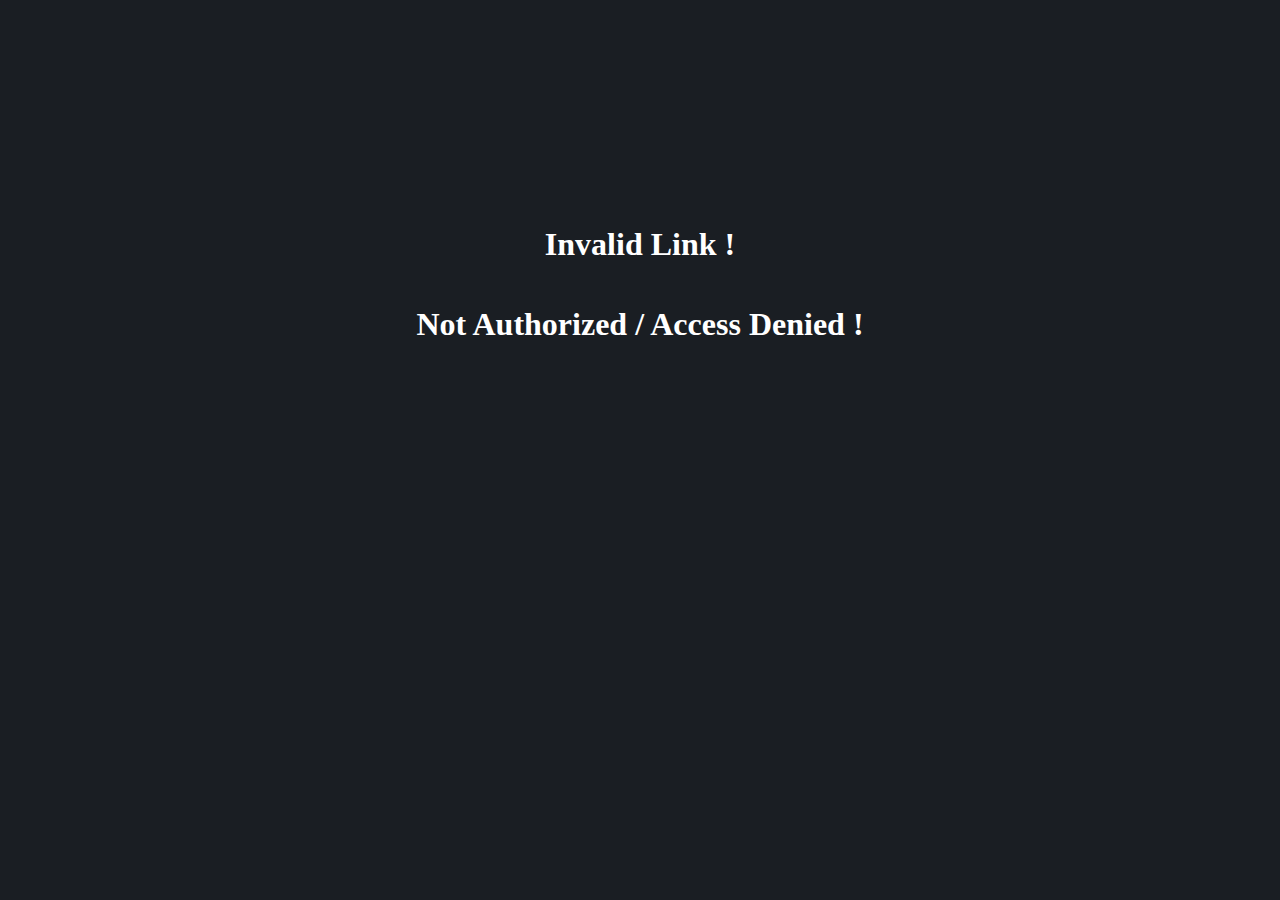
<file: nAuth.html>
<html>

<head>
    <link rel="stylesheet" href="styles/home/success.css" .css">
    <title>
        Not Authorized
    </title>
</head>

<body>
    <div class="bubbles">
        <div class="bubble"></div>
        <div class="bubble"></div>
        <div class="bubble"></div>
        <div class="bubble"></div>
        <div class="bubble"></div>
        <div class="bubble"></div>
        <div class="bubble"></div>
        <div class="bubble"></div>
        <div class="bubble"></div>
        <div class="bubble"></div>
        <div class="bubble"></div>
        <div class="bubble"></div>
        <div class="bubble"></div>
        <div class="bubble"></div>
        <div class="bubble"></div>
        <div class="bubble"></div>
        <div class="bubble"></div>
        <div class="bubble"></div>
        <div class="bubble"></div>
        <div class="bubble"></div>
        <div class="bubble"></div>
        <div class="bubble"></div>
        <div class="bubble"></div>
        <div class="bubble"></div>
        <div class="bubble"></div>
        <div class="bubble"></div>
        <div class="bubble"></div>
        <div class="bubble"></div>
        <div class="bubble"></div>
        <div class="bubble"></div>
        <div class="message">
            <h1>Invalid Link ! </h1>
            <h1>Not Authorized / Access Denied !</h1>
        </div>
        <div class="bubble"></div>
        <div class="bubble"></div>
        <div class="bubble"></div>
        <div class="bubble"></div>
        <div class="bubble"></div>
        <div class="bubble"></div>
        <div class="bubble"></div>
        <div class="bubble"></div>
        <div class="bubble"></div>
        <div class="bubble"></div>
        <div class="bubble"></div>
        <div class="bubble"></div>
        <div class="bubble"></div>
        <div class="bubble"></div>
        <div class="bubble"></div>
        <div class="bubble"></div>
        <div class="bubble"></div>
        <div class="bubble"></div>
        <div class="bubble"></div>
        <div class="bubble"></div>
    </div>

</body>

</html>
</file>
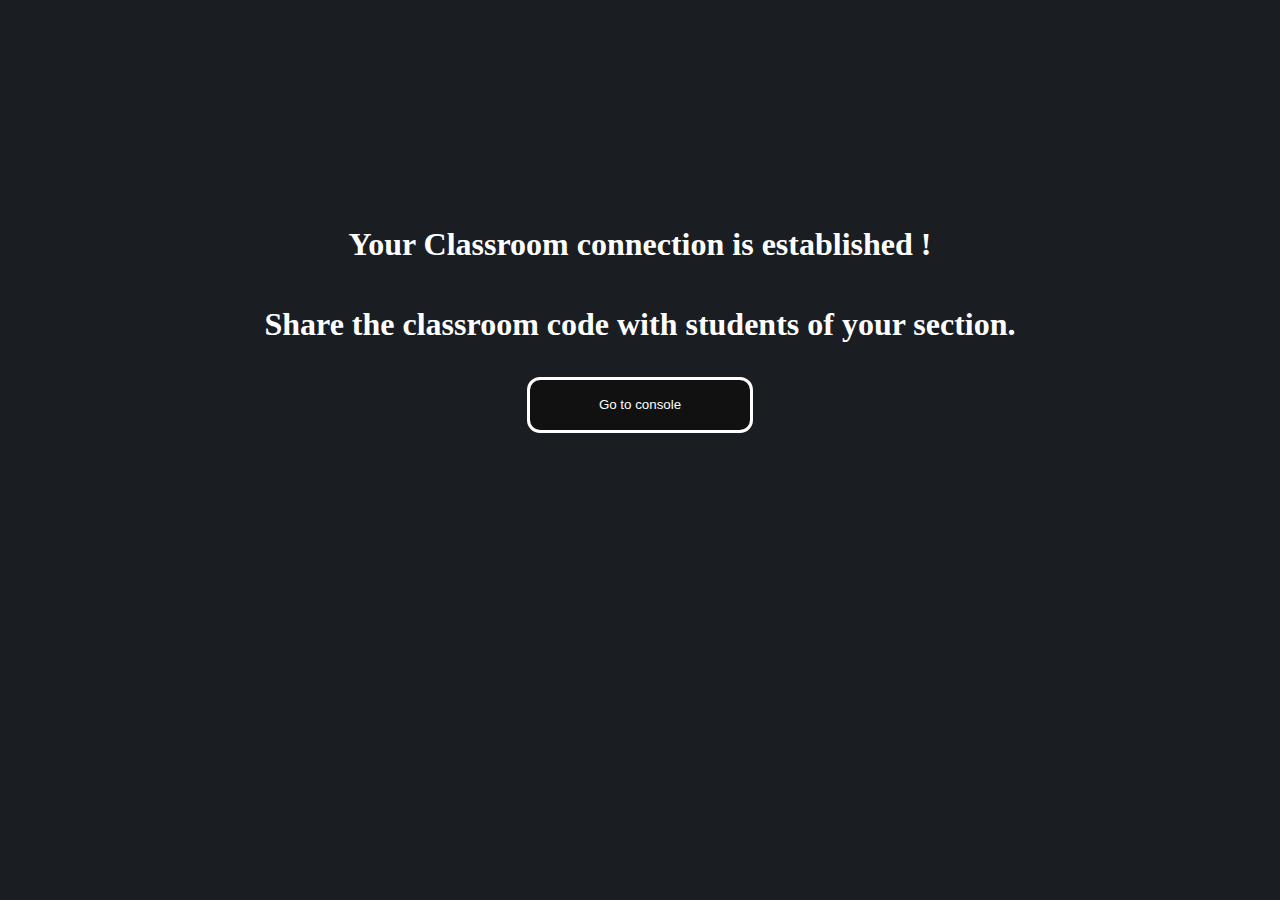
<file: success.html>
<html>

<head>
    <link rel="stylesheet" href="styles/home/success.css">
    <link rel="stylesheet" href="styles/home/buttnn.css">
    <title>
        Classroom created
    </title>
</head>

<body>
    <div class="bubbles">
        <div class="bubble"></div>
        <div class="bubble"></div>
        <div class="bubble"></div>
        <div class="bubble"></div>
        <div class="bubble"></div>
        <div class="bubble"></div>
        <div class="bubble"></div>
        <div class="bubble"></div>
        <div class="bubble"></div>
        <div class="bubble"></div>
        <div class="bubble"></div>
        <div class="bubble"></div>
        <div class="bubble"></div>
        <div class="bubble"></div>
        <div class="bubble"></div>
        <div class="bubble"></div>
        <div class="bubble"></div>
        <div class="bubble"></div>
        <div class="bubble"></div>
        <div class="bubble"></div>
        <div class="bubble"></div>
        <div class="bubble"></div>
        <div class="bubble"></div>
        <div class="bubble"></div>
        <div class="bubble"></div>
        <div class="bubble"></div>
        <div class="bubble"></div>
        <div class="bubble"></div>
        <div class="bubble"></div>
        <div class="bubble"></div>
        <div class="message">
            <h1>Your Classroom connection is established ! </h1>
            <h1>Share the classroom code with students of your section.</h1>
            <!-- <button type="button" class="btn btn-outline-dark">Dark</button> -->
            <button class="glow-on-hover" type="submit" id="submitBtn" name= "Create classroom"  onclick="myFunction()">
                Go to console
            </button>


        </div>
        <div class="bubble"></div>
        <div class="bubble"></div>
        <div class="bubble"></div>
        <div class="bubble"></div>
        <div class="bubble"></div>
        <div class="bubble"></div>
        <div class="bubble"></div>
        <div class="bubble"></div>
        <div class="bubble"></div>
        <div class="bubble"></div>
        <div class="bubble"></div>
        <div class="bubble"></div>
        <div class="bubble"></div>
        <div class="bubble"></div>
        <div class="bubble"></div>
        <div class="bubble"></div>
        <div class="bubble"></div>
        <div class="bubble"></div>
        <div class="bubble"></div>
        <div class="bubble"></div>
    </div>

    <script>
        document.getElementById("submitBtn").addEventListener("click", myFunction);  
        function myFunction() {  
          window.location.href="t_console.html";  
        }
    </script>
    


</body>

</html>
</file>
<file: styles/home/success.css>
body{
    background-color: rgb(17, 145, 229);;
}

h1{
    color: white;
}

.message{
    z-index: 3;
    display: flex;
    flex-direction: column;
    justify-content: center;
    align-items: center;
    margin: 16%;
}

body {
    background: #1a1e23;
    margin: 0;
  }
  

  .bubbles {
    position: relative;
    width: 100%;
    height: 100vh;
    overflow: hidden;
  }
  
  .bubble {
    position: absolute;
    left: var(--bubble-left-offset);
    bottom: -75%;
    display: block;
    width: var(--bubble-radius);
    height: var(--bubble-radius);
    border-radius: 50%;
    animation: float-up var(--bubble-float-duration) var(--bubble-float-delay) ease-in infinite;
  }
  .bubble::before {
    position: absolute;
    content: "";
    top: 0;
    left: 0;
    width: 100%;
    height: 100%;
    background: rgba(78, 176, 241, 0.568);
    border-radius: inherit;
    animation: var(--bubble-sway-type) var(--bubble-sway-duration) var(--bubble-sway-delay) ease-in-out alternate infinite;
  }
  .bubble:nth-child(0) {
    --bubble-left-offset: 82vw;
    --bubble-radius: 6vw;
    --bubble-float-duration: 9s;
    --bubble-sway-duration: 6s;
    --bubble-float-delay: 0s;
    --bubble-sway-delay: 3s;
    --bubble-sway-type: sway-left-to-right;
  }
  .bubble:nth-child(1) {
    --bubble-left-offset: 16vw;
    --bubble-radius: 3vw;
    --bubble-float-duration: 8s;
    --bubble-sway-duration: 6s;
    --bubble-float-delay: 2s;
    --bubble-sway-delay: 0s;
    --bubble-sway-type: sway-left-to-right;
  }
  .bubble:nth-child(2) {
    --bubble-left-offset: 94vw;
    --bubble-radius: 2vw;
    --bubble-float-duration: 6s;
    --bubble-sway-duration: 6s;
    --bubble-float-delay: 1s;
    --bubble-sway-delay: 3s;
    --bubble-sway-type: sway-left-to-right;
  }
  .bubble:nth-child(3) {
    --bubble-left-offset: 32vw;
    --bubble-radius: 4vw;
    --bubble-float-duration: 9s;
    --bubble-sway-duration: 6s;
    --bubble-float-delay: 1s;
    --bubble-sway-delay: 0s;
    --bubble-sway-type: sway-left-to-right;
  }
  .bubble:nth-child(4) {
    --bubble-left-offset: 71vw;
    --bubble-radius: 1vw;
    --bubble-float-duration: 10s;
    --bubble-sway-duration: 6s;
    --bubble-float-delay: 4s;
    --bubble-sway-delay: 1s;
    --bubble-sway-type: sway-left-to-right;
  }
  .bubble:nth-child(5) {
    --bubble-left-offset: 54vw;
    --bubble-radius: 5vw;
    --bubble-float-duration: 6s;
    --bubble-sway-duration: 4s;
    --bubble-float-delay: 4s;
    --bubble-sway-delay: 1s;
    --bubble-sway-type: sway-right-to-left;
  }
  .bubble:nth-child(6) {
    --bubble-left-offset: 4vw;
    --bubble-radius: 7vw;
    --bubble-float-duration: 7s;
    --bubble-sway-duration: 5s;
    --bubble-float-delay: 3s;
    --bubble-sway-delay: 3s;
    --bubble-sway-type: sway-right-to-left;
  }
  .bubble:nth-child(7) {
    --bubble-left-offset: 39vw;
    --bubble-radius: 7vw;
    --bubble-float-duration: 9s;
    --bubble-sway-duration: 5s;
    --bubble-float-delay: 2s;
    --bubble-sway-delay: 3s;
    --bubble-sway-type: sway-right-to-left;
  }
  .bubble:nth-child(8) {
    --bubble-left-offset: 38vw;
    --bubble-radius: 6vw;
    --bubble-float-duration: 7s;
    --bubble-sway-duration: 6s;
    --bubble-float-delay: 2s;
    --bubble-sway-delay: 4s;
    --bubble-sway-type: sway-left-to-right;
  }
  .bubble:nth-child(9) {
    --bubble-left-offset: 91vw;
    --bubble-radius: 2vw;
    --bubble-float-duration: 11s;
    --bubble-sway-duration: 6s;
    --bubble-float-delay: 1s;
    --bubble-sway-delay: 2s;
    --bubble-sway-type: sway-right-to-left;
  }
  .bubble:nth-child(10) {
    --bubble-left-offset: 75vw;
    --bubble-radius: 3vw;
    --bubble-float-duration: 12s;
    --bubble-sway-duration: 5s;
    --bubble-float-delay: 0s;
    --bubble-sway-delay: 1s;
    --bubble-sway-type: sway-right-to-left;
  }
  .bubble:nth-child(11) {
    --bubble-left-offset: 51vw;
    --bubble-radius: 8vw;
    --bubble-float-duration: 6s;
    --bubble-sway-duration: 4s;
    --bubble-float-delay: 3s;
    --bubble-sway-delay: 0s;
    --bubble-sway-type: sway-right-to-left;
  }
  .bubble:nth-child(12) {
    --bubble-left-offset: 2vw;
    --bubble-radius: 3vw;
    --bubble-float-duration: 8s;
    --bubble-sway-duration: 4s;
    --bubble-float-delay: 1s;
    --bubble-sway-delay: 2s;
    --bubble-sway-type: sway-left-to-right;
  }
  .bubble:nth-child(13) {
    --bubble-left-offset: 98vw;
    --bubble-radius: 3vw;
    --bubble-float-duration: 10s;
    --bubble-sway-duration: 4s;
    --bubble-float-delay: 2s;
    --bubble-sway-delay: 4s;
    --bubble-sway-type: sway-right-to-left;
  }
  .bubble:nth-child(14) {
    --bubble-left-offset: 66vw;
    --bubble-radius: 5vw;
    --bubble-float-duration: 7s;
    --bubble-sway-duration: 4s;
    --bubble-float-delay: 1s;
    --bubble-sway-delay: 2s;
    --bubble-sway-type: sway-right-to-left;
  }
  .bubble:nth-child(15) {
    --bubble-left-offset: 56vw;
    --bubble-radius: 1vw;
    --bubble-float-duration: 10s;
    --bubble-sway-duration: 4s;
    --bubble-float-delay: 2s;
    --bubble-sway-delay: 3s;
    --bubble-sway-type: sway-right-to-left;
  }
  .bubble:nth-child(16) {
    --bubble-left-offset: 23vw;
    --bubble-radius: 2vw;
    --bubble-float-duration: 9s;
    --bubble-sway-duration: 4s;
    --bubble-float-delay: 4s;
    --bubble-sway-delay: 3s;
    --bubble-sway-type: sway-left-to-right;
  }
  .bubble:nth-child(17) {
    --bubble-left-offset: 86vw;
    --bubble-radius: 4vw;
    --bubble-float-duration: 11s;
    --bubble-sway-duration: 5s;
    --bubble-float-delay: 2s;
    --bubble-sway-delay: 2s;
    --bubble-sway-type: sway-left-to-right;
  }
  .bubble:nth-child(18) {
    --bubble-left-offset: 93vw;
    --bubble-radius: 2vw;
    --bubble-float-duration: 7s;
    --bubble-sway-duration: 4s;
    --bubble-float-delay: 0s;
    --bubble-sway-delay: 4s;
    --bubble-sway-type: sway-left-to-right;
  }
  .bubble:nth-child(19) {
    --bubble-left-offset: 8vw;
    --bubble-radius: 3vw;
    --bubble-float-duration: 6s;
    --bubble-sway-duration: 6s;
    --bubble-float-delay: 0s;
    --bubble-sway-delay: 1s;
    --bubble-sway-type: sway-right-to-left;
  }
  .bubble:nth-child(20) {
    --bubble-left-offset: 98vw;
    --bubble-radius: 7vw;
    --bubble-float-duration: 6s;
    --bubble-sway-duration: 6s;
    --bubble-float-delay: 3s;
    --bubble-sway-delay: 2s;
    --bubble-sway-type: sway-right-to-left;
  }
  .bubble:nth-child(21) {
    --bubble-left-offset: 99vw;
    --bubble-radius: 9vw;
    --bubble-float-duration: 6s;
    --bubble-sway-duration: 4s;
    --bubble-float-delay: 0s;
    --bubble-sway-delay: 3s;
    --bubble-sway-type: sway-right-to-left;
  }
  .bubble:nth-child(22) {
    --bubble-left-offset: 76vw;
    --bubble-radius: 8vw;
    --bubble-float-duration: 12s;
    --bubble-sway-duration: 5s;
    --bubble-float-delay: 3s;
    --bubble-sway-delay: 3s;
    --bubble-sway-type: sway-left-to-right;
  }
  .bubble:nth-child(23) {
    --bubble-left-offset: 30vw;
    --bubble-radius: 7vw;
    --bubble-float-duration: 8s;
    --bubble-sway-duration: 4s;
    --bubble-float-delay: 2s;
    --bubble-sway-delay: 3s;
    --bubble-sway-type: sway-right-to-left;
  }
  .bubble:nth-child(24) {
    --bubble-left-offset: 80vw;
    --bubble-radius: 3vw;
    --bubble-float-duration: 10s;
    --bubble-sway-duration: 4s;
    --bubble-float-delay: 4s;
    --bubble-sway-delay: 0s;
    --bubble-sway-type: sway-right-to-left;
  }
  .bubble:nth-child(25) {
    --bubble-left-offset: 85vw;
    --bubble-radius: 9vw;
    --bubble-float-duration: 11s;
    --bubble-sway-duration: 4s;
    --bubble-float-delay: 0s;
    --bubble-sway-delay: 0s;
    --bubble-sway-type: sway-left-to-right;
  }
  .bubble:nth-child(26) {
    --bubble-left-offset: 48vw;
    --bubble-radius: 1vw;
    --bubble-float-duration: 8s;
    --bubble-sway-duration: 6s;
    --bubble-float-delay: 3s;
    --bubble-sway-delay: 3s;
    --bubble-sway-type: sway-left-to-right;
  }
  .bubble:nth-child(27) {
    --bubble-left-offset: 90vw;
    --bubble-radius: 5vw;
    --bubble-float-duration: 9s;
    --bubble-sway-duration: 5s;
    --bubble-float-delay: 3s;
    --bubble-sway-delay: 4s;
    --bubble-sway-type: sway-right-to-left;
  }
  .bubble:nth-child(28) {
    --bubble-left-offset: 50vw;
    --bubble-radius: 7vw;
    --bubble-float-duration: 12s;
    --bubble-sway-duration: 5s;
    --bubble-float-delay: 0s;
    --bubble-sway-delay: 0s;
    --bubble-sway-type: sway-right-to-left;
  }
  .bubble:nth-child(29) {
    --bubble-left-offset: 37vw;
    --bubble-radius: 4vw;
    --bubble-float-duration: 11s;
    --bubble-sway-duration: 6s;
    --bubble-float-delay: 4s;
    --bubble-sway-delay: 3s;
    --bubble-sway-type: sway-right-to-left;
  }
  .bubble:nth-child(30) {
    --bubble-left-offset: 29vw;
    --bubble-radius: 6vw;
    --bubble-float-duration: 9s;
    --bubble-sway-duration: 4s;
    --bubble-float-delay: 3s;
    --bubble-sway-delay: 1s;
    --bubble-sway-type: sway-right-to-left;
  }
  .bubble:nth-child(31) {
    --bubble-left-offset: 59vw;
    --bubble-radius: 7vw;
    --bubble-float-duration: 11s;
    --bubble-sway-duration: 6s;
    --bubble-float-delay: 4s;
    --bubble-sway-delay: 4s;
    --bubble-sway-type: sway-left-to-right;
  }
  .bubble:nth-child(32) {
    --bubble-left-offset: 31vw;
    --bubble-radius: 3vw;
    --bubble-float-duration: 6s;
    --bubble-sway-duration: 5s;
    --bubble-float-delay: 4s;
    --bubble-sway-delay: 0s;
    --bubble-sway-type: sway-right-to-left;
  }
  .bubble:nth-child(33) {
    --bubble-left-offset: 14vw;
    --bubble-radius: 2vw;
    --bubble-float-duration: 8s;
    --bubble-sway-duration: 4s;
    --bubble-float-delay: 2s;
    --bubble-sway-delay: 4s;
    --bubble-sway-type: sway-right-to-left;
  }
  .bubble:nth-child(34) {
    --bubble-left-offset: 22vw;
    --bubble-radius: 4vw;
    --bubble-float-duration: 6s;
    --bubble-sway-duration: 6s;
    --bubble-float-delay: 4s;
    --bubble-sway-delay: 4s;
    --bubble-sway-type: sway-right-to-left;
  }
  .bubble:nth-child(35) {
    --bubble-left-offset: 96vw;
    --bubble-radius: 9vw;
    --bubble-float-duration: 6s;
    --bubble-sway-duration: 4s;
    --bubble-float-delay: 3s;
    --bubble-sway-delay: 4s;
    --bubble-sway-type: sway-right-to-left;
  }
  .bubble:nth-child(36) {
    --bubble-left-offset: 90vw;
    --bubble-radius: 2vw;
    --bubble-float-duration: 11s;
    --bubble-sway-duration: 4s;
    --bubble-float-delay: 3s;
    --bubble-sway-delay: 0s;
    --bubble-sway-type: sway-left-to-right;
  }
  .bubble:nth-child(37) {
    --bubble-left-offset: 80vw;
    --bubble-radius: 6vw;
    --bubble-float-duration: 10s;
    --bubble-sway-duration: 4s;
    --bubble-float-delay: 3s;
    --bubble-sway-delay: 0s;
    --bubble-sway-type: sway-left-to-right;
  }
  .bubble:nth-child(38) {
    --bubble-left-offset: 47vw;
    --bubble-radius: 6vw;
    --bubble-float-duration: 11s;
    --bubble-sway-duration: 6s;
    --bubble-float-delay: 3s;
    --bubble-sway-delay: 3s;
    --bubble-sway-type: sway-right-to-left;
  }
  .bubble:nth-child(39) {
    --bubble-left-offset: 76vw;
    --bubble-radius: 5vw;
    --bubble-float-duration: 7s;
    --bubble-sway-duration: 5s;
    --bubble-float-delay: 3s;
    --bubble-sway-delay: 1s;
    --bubble-sway-type: sway-left-to-right;
  }
  .bubble:nth-child(40) {
    --bubble-left-offset: 24vw;
    --bubble-radius: 4vw;
    --bubble-float-duration: 7s;
    --bubble-sway-duration: 4s;
    --bubble-float-delay: 4s;
    --bubble-sway-delay: 4s;
    --bubble-sway-type: sway-left-to-right;
  }
  .bubble:nth-child(41) {
    --bubble-left-offset: 48vw;
    --bubble-radius: 2vw;
    --bubble-float-duration: 8s;
    --bubble-sway-duration: 4s;
    --bubble-float-delay: 4s;
    --bubble-sway-delay: 0s;
    --bubble-sway-type: sway-left-to-right;
  }
  .bubble:nth-child(42) {
    --bubble-left-offset: 15vw;
    --bubble-radius: 1vw;
    --bubble-float-duration: 7s;
    --bubble-sway-duration: 6s;
    --bubble-float-delay: 0s;
    --bubble-sway-delay: 0s;
    --bubble-sway-type: sway-right-to-left;
  }
  .bubble:nth-child(43) {
    --bubble-left-offset: 2vw;
    --bubble-radius: 8vw;
    --bubble-float-duration: 9s;
    --bubble-sway-duration: 6s;
    --bubble-float-delay: 2s;
    --bubble-sway-delay: 0s;
    --bubble-sway-type: sway-left-to-right;
  }
  .bubble:nth-child(44) {
    --bubble-left-offset: 15vw;
    --bubble-radius: 1vw;
    --bubble-float-duration: 8s;
    --bubble-sway-duration: 4s;
    --bubble-float-delay: 1s;
    --bubble-sway-delay: 4s;
    --bubble-sway-type: sway-left-to-right;
  }
  .bubble:nth-child(45) {
    --bubble-left-offset: 85vw;
    --bubble-radius: 3vw;
    --bubble-float-duration: 12s;
    --bubble-sway-duration: 4s;
    --bubble-float-delay: 3s;
    --bubble-sway-delay: 3s;
    --bubble-sway-type: sway-right-to-left;
  }
  .bubble:nth-child(46) {
    --bubble-left-offset: 86vw;
    --bubble-radius: 1vw;
    --bubble-float-duration: 6s;
    --bubble-sway-duration: 5s;
    --bubble-float-delay: 2s;
    --bubble-sway-delay: 4s;
    --bubble-sway-type: sway-left-to-right;
  }
  .bubble:nth-child(47) {
    --bubble-left-offset: 89vw;
    --bubble-radius: 6vw;
    --bubble-float-duration: 12s;
    --bubble-sway-duration: 5s;
    --bubble-float-delay: 2s;
    --bubble-sway-delay: 1s;
    --bubble-sway-type: sway-left-to-right;
  }
  .bubble:nth-child(48) {
    --bubble-left-offset: 78vw;
    --bubble-radius: 10vw;
    --bubble-float-duration: 6s;
    --bubble-sway-duration: 5s;
    --bubble-float-delay: 0s;
    --bubble-sway-delay: 3s;
    --bubble-sway-type: sway-right-to-left;
  }
  .bubble:nth-child(49) {
    --bubble-left-offset: 90vw;
    --bubble-radius: 3vw;
    --bubble-float-duration: 7s;
    --bubble-sway-duration: 4s;
    --bubble-float-delay: 0s;
    --bubble-sway-delay: 1s;
    --bubble-sway-type: sway-right-to-left;
  }
  .bubble:nth-child(50) {
    --bubble-left-offset: 47vw;
    --bubble-radius: 8vw;
    --bubble-float-duration: 10s;
    --bubble-sway-duration: 6s;
    --bubble-float-delay: 2s;
    --bubble-sway-delay: 2s;
    --bubble-sway-type: sway-right-to-left;
  }
  
  @keyframes float-up {
    to {
      transform: translateY(-175vh);
    }
  }
  @keyframes sway-left-to-right {
    from {
      transform: translateX(-100%);
    }
    to {
      transform: translateX(100%);
    }
  }
  @keyframes sway-right-to-left {
    from {
      transform: translateX(100%);
    }
    to {
      transform: translateX(-100%);
    }
  }
</file>
<file: styles/home/buttnn.css>
.glow-on-hover {
    width: 220px;
    height: 50px;
    border: none;
    outline: solid;
    color: #fff;
    top: 15px;
    background: rgb(179, 10, 10);
    cursor: pointer;
    position: relative;
    z-index: 0;
    border-radius: 10px;
}

.glow-on-hover:before {
    content: '';
    background: linear-gradient(45deg, #ff0000, #ff7300, #fffb00, #48ff00, #00ffd5, #002bff, #7a00ff, #ff00c8, #ff0000);
    position: absolute;
    top: -2px;
    left:-2px;
    background-size: 400%;
    z-index: -1;
    filter: blur(5px);
    width: calc(100% + 4px);
    height: calc(100% + 4px);
    animation: glowing 20s linear infinite;
    opacity: 0;
    transition: opacity .3s ease-in-out;
    border-radius: 10px;
}

.glow-on-hover:active {
    color: #000
}

.glow-on-hover:active:after {
    background: transparent;
}

.glow-on-hover:hover:before {
    opacity: 1;
}

.glow-on-hover:after {
    z-index: -1;
    content: '';
    position: absolute;
    width: 100%;
    height: 100%;
    background: #111;
    left: 0;
    top: 0;
    border-radius: 10px;
}

@keyframes glowing {
    0% { background-position: 0 0; }
    50% { background-position: 400% 0; }
    100% { background-position: 0 0; }
}
</file>
